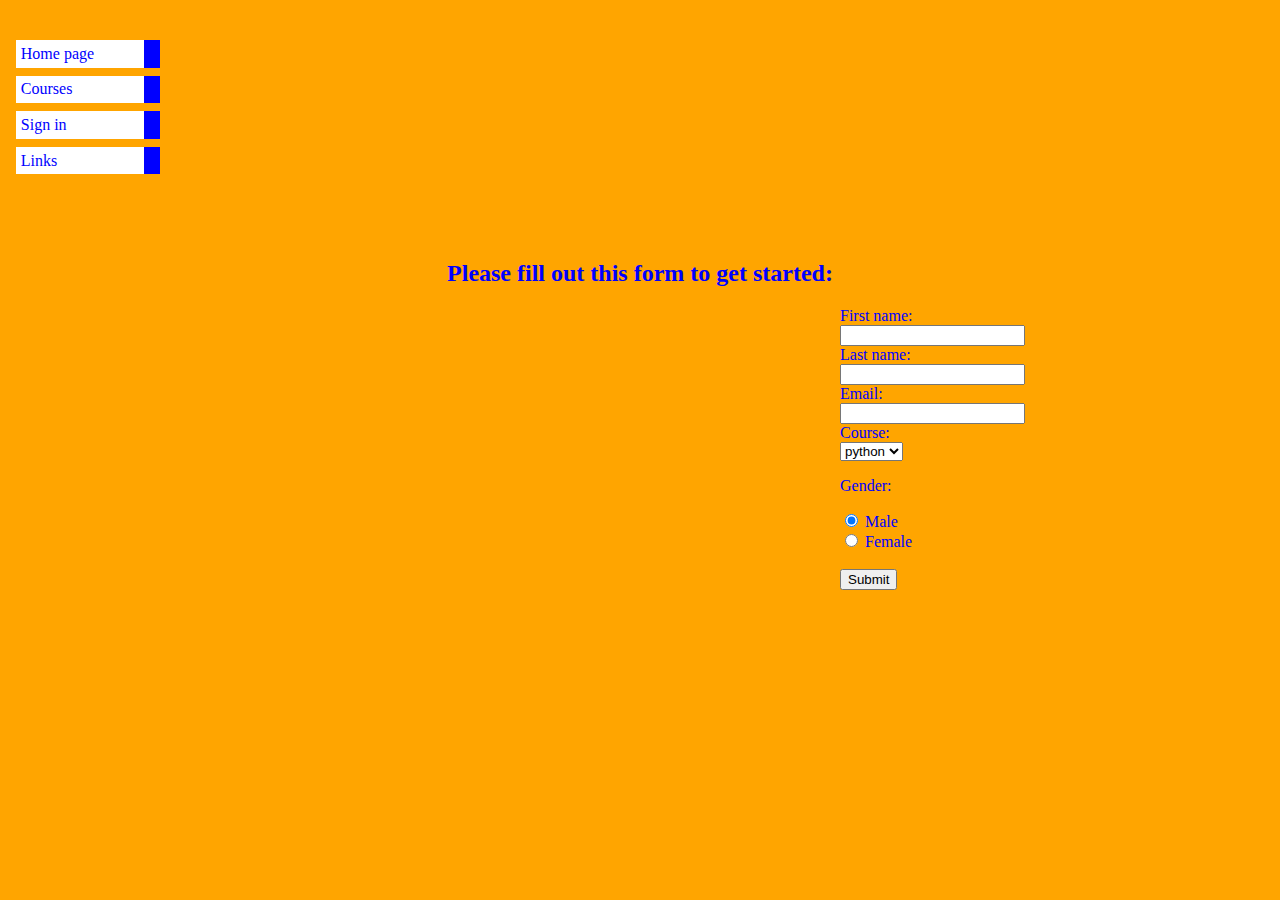
<file: lesson1/index.html>
<!DOCTYPE html>
<html>
<head>
<title>my first html page</title>
<link rel="stylesheet" type="text/css" href="style.css" />
</head>
<body>
    <ul class="navbar">
        <li><a href="home.html">Home page</a>
        <li><a href="courses.html">Courses</a>
        <li><a href="index.html">Sign in</a>
        <li><a href="links.html">Links</a>
    </ul>
<h2>Please fill out this form to get started:</h2>
<form action="/action_page.php" class="try">
  First name:<br>
  <input type="text" name="firstname">
  <br>
  Last name:<br>
  <input type="text" name="lastname">
  <br>
  Email:<br>
  <input type="email" name="email">
  <br>
  Course:<br>
  <select name="course">
  <option value="python">python</option>
  <option value="c++">c++</option>
  <option value="c#">c#</option>
  <option value="sql">sql</option>
  <option value="html">html</option>
</select>
  <br>
  <p>Gender:</p>
  <input type="radio" name="gender" value="male" checked> Male<br>
  <input type="radio" name="gender" value="female"> Female<br>
  <br>
  <input type="submit" value="Submit">
</form>

</body>
</html>
</file>
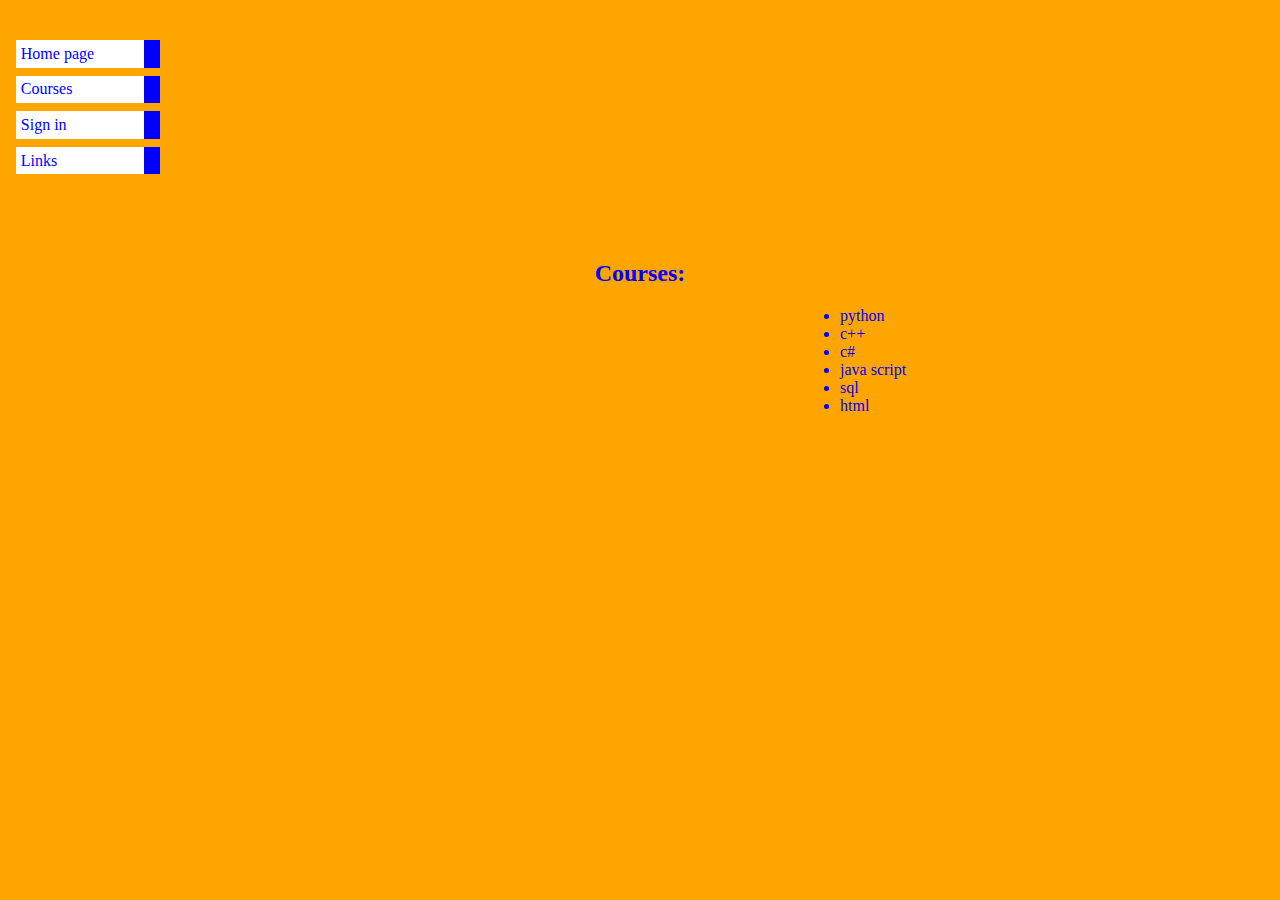
<file: lesson1/courses.html>
<!DOCTYPE html>
<html>
<head>
    <title>home page</title>
    <link rel="stylesheet" type="text/css" href="style.css" />
</head>
<body>
    <ul class="navbar">
        <li><a href="home.html">Home page</a>
        <li><a href="courses.html">Courses</a>
        <li><a href="index.html">Sign in</a>
        <li><a href="links.html">Links</a>
    </ul>
     <h2>Courses:</h2>
     <ul class="try">
       <li>python</li>
       <li>c++</li>
       <li>c#</li>
       <li>java script</li>
       <li>sql</li>
       <li>html</li>
     </ul>
</body>
</html>
</file>
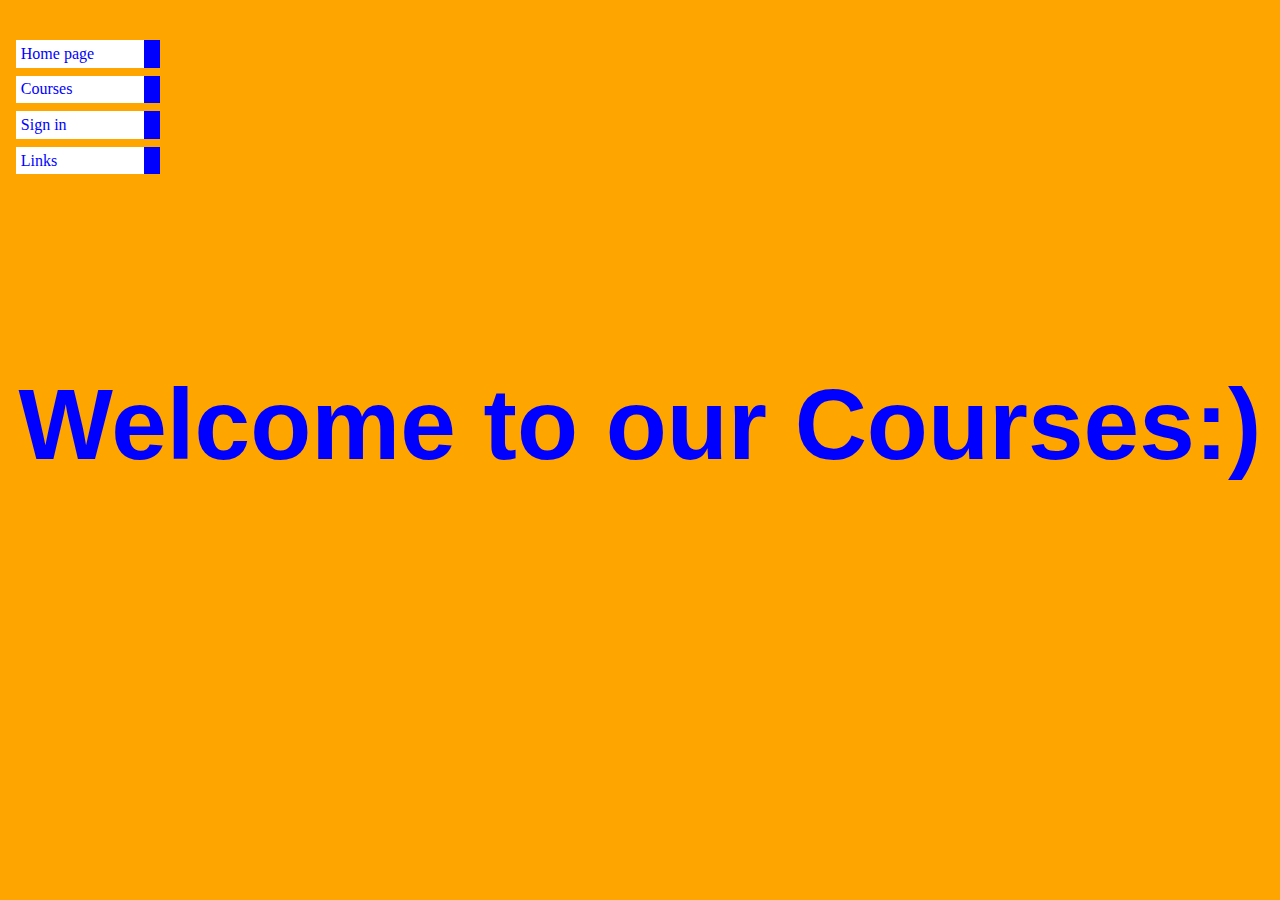
<file: lesson1/home.html>
<!DOCTYPE html>
<html>
<head>
    <title>home page</title>
    <link rel="stylesheet" type="text/css" href="style.css" />
</head>
<body>
    <ul class="navbar">
        <li><a href="home.html">Home page</a>
        <li><a href="courses.html">Courses</a>
        <li><a href="index.html">Sign in</a>
        <li><a href="links.html">Links</a>
    </ul>
    <h1>Welcome to our Courses:)</h1>
</body>
</html>
</file>
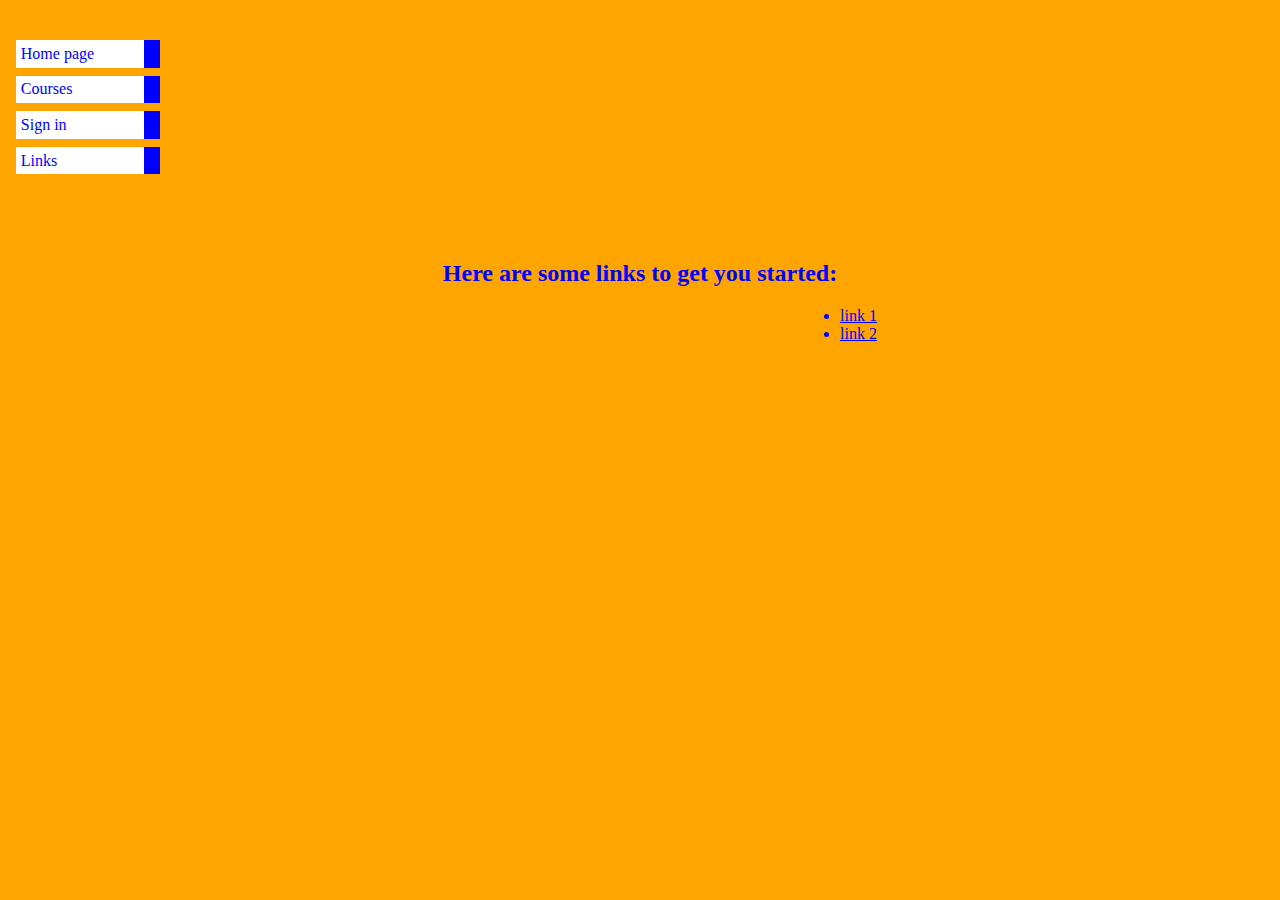
<file: lesson1/links.html>
<!DOCTYPE html>
<html>
<head>
    <title>home page</title>
    <link rel="stylesheet" type="text/css" href="style.css" />
</head>
<body>
    <ul class="navbar">
        <li><a href="home.html">Home page</a>
        <li><a href="courses.html">Courses</a>
        <li><a href="index.html">Sign in</a>
        <li><a href="links.html">Links</a>
    </ul>
     <h2 title="links"><b>Here are some links to get you started:</b></h2>
     <ul class="try">
       <li><a href="https://www.w3schools.com/">link 1<br></a></li>
       <li><a href="https://stackoverflow.com/">link 2<br></a></li>
     </ul>
</body>
</html>
</file>
<file: lesson1/style.css>
body {
    padding-left: 0em;
    padding-top: 0em;
    font-family: Georgia, "Times New Roman",
          Times, serif;
    color: blue;
    background-color: orange }
  ul.navbar {
    list-style-type: none;
    padding: 0;
    margin: 0;
    position: absolute;
    top: 2em;
    left: 1em;
    width: 9em }
  h1 {
    font-family: Helvetica; 
    text-align:center;
    padding-top: 3em;
    font-size:100px;}
  ul.navbar li {
    background: white;
    margin: 0.5em 0;
    padding: 0.3em;
    border-right: 1em solid blue }
  ul.navbar a {
    text-decoration: none }
  a:link {
    color: blue }
  a:visited {
    color: rgb(180, 48, 77) }
  address {
    margin-top: 10em;
    padding-top: 10em;
    border-top: thin dotted }
h3 {
    color:green;
}
h2 {
  color:blue;
  text-align: center;
  padding-top: 10em;
}
.try {
    color:blue;
    padding-left: 52em;

}
</file>
